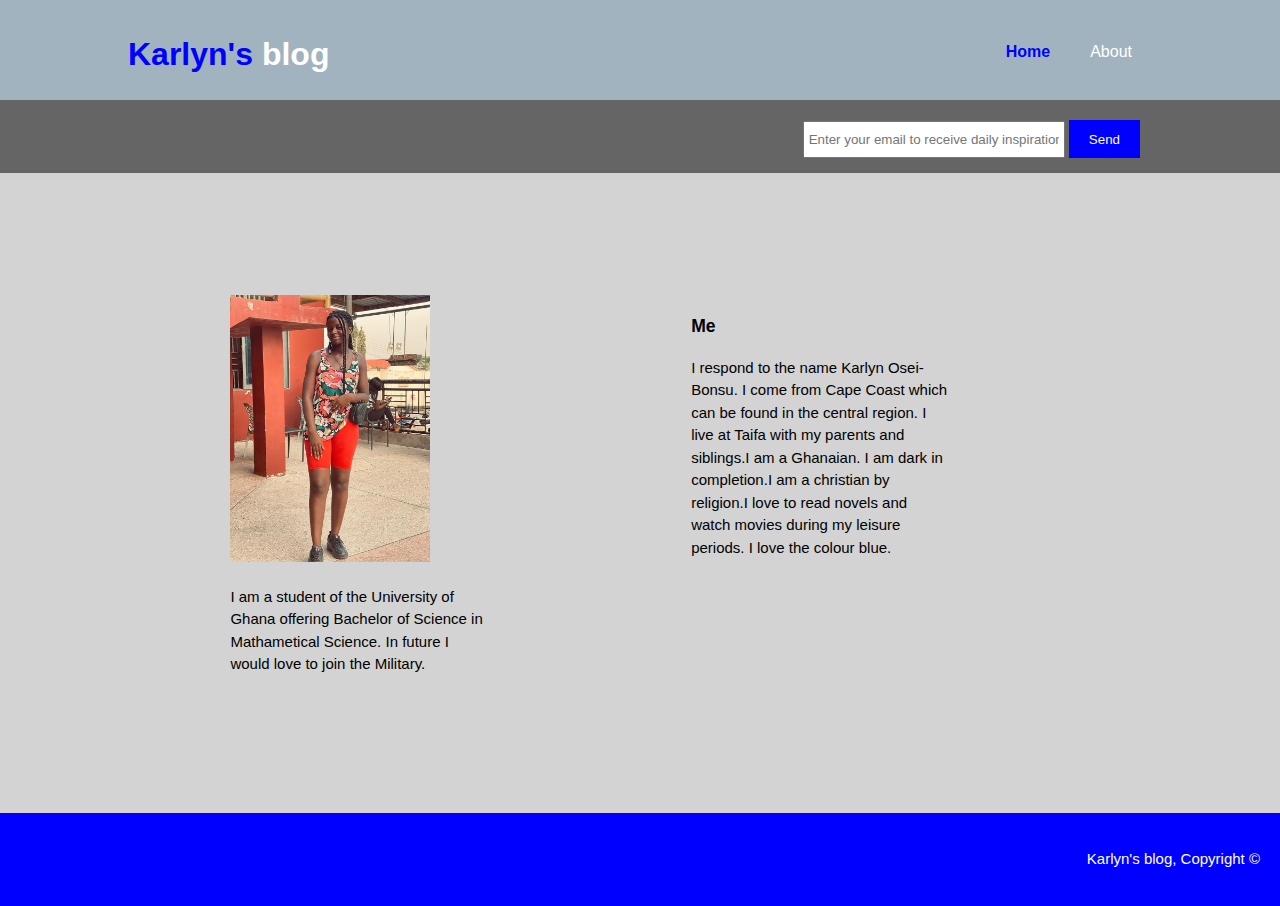
<file: karlyn/index.html>
<!DOCTYPE html>
<html lang="en">
<head>
    <meta charset="UTF-8">
    <meta http-equiv="X-UA-Compatible" content="IE=edge">
    <meta name="viewport" content="width=device-width, initial-scale=1.0">
    <meta name="author" content="Karlyn">
    <title>Karlyn</title>
    <link rel="stylesheet" href="./CSS/style.css">
</head>
<body>
    <header class="sticker">
        <div class="container">
            <div id="branding">
                <a href="./index.html"><h1><span class= "highlight">Karlyn's</span> blog</h1></a>
            </div>
            <nav>
                <ul>
                    <li class="current"><a href="index.html">Home</a></li>
                    <li><a href="about.html">About</a></li>
                </ul>
            </nav>
        </div>
    </header>
    <br>
    <br>
    <br>
    <br>  
    <section id="newsletter">
        <div class="container">
            <form>
                <input type="email" placeholder="Enter your email to receive daily inspirational quotes from me">
                <button type="submit" class="button_1">Send</button>
            </form>
        </div>

    </section>

    <section id="boxes">
        <div class="container">
            <div class="box">
                <img src="./images/IMG_20211230_214351_114.jpg" alt="">
                <h3></h3>
                <p>I am a student of the University of Ghana offering Bachelor of Science in Mathametical Science. In future I would love to join the Military. </p>
            </div>
            <div class="box">
                <h3>Me</h3>
                <p>I respond to the name Karlyn Osei-Bonsu. I come from  Cape Coast which can be found in the central region. I live at Taifa with my parents and siblings.I am a Ghanaian. I am dark in completion.I am a christian by religion.I love to read novels and watch movies during my leisure periods. I love the colour blue.  </p>
            </div>
        </div>
    </section>
    
    <footer>
        <p>Karlyn's blog, Copyright &copy;</p>
    </footer>
</body>
</html>
</file>
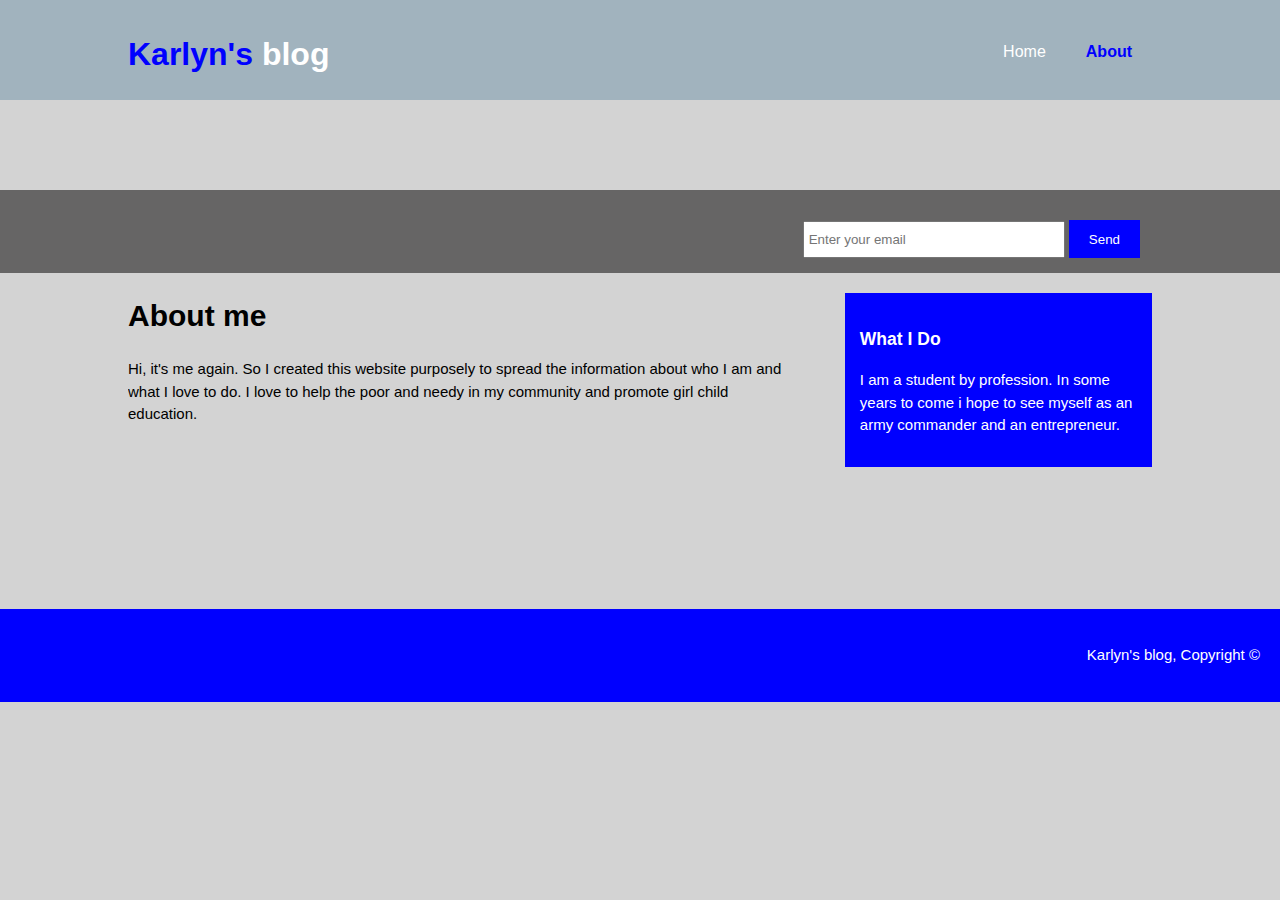
<file: karlyn/about.html>
<!DOCTYPE html>
<html lang="en">
<head>
    <meta charset="UTF-8">
    <meta http-equiv="X-UA-Compatible" content="IE=edge">
    <meta name="viewport" content="width=device-width, initial-scale=1.0">
    <link rel="stylesheet" href="./CSS/style.css">
    <title>About</title>
</head>
<body>
    <header>
        <div class="container">
            <div id="branding">
                <a href="./index.html"><h1><span class= "highlight">Karlyn's</span> blog</h1></a>
            </div>
            <nav>
                <ul>
                    <li><a href="index.html">Home</a></li>
                    <li class="current"><a href="about.html">About</a></li>
                </ul>
            </nav>
        </div>
    </header>
    <br>
    <br>
    <br>
    <br>
    <section id="newsletter">
        <div class="container">
            <form>
                <input type="email" placeholder="Enter your email">
                <button type="submit" class="button_1">Send</button>
            </form>
        </div>

    </section>

    <section id="main">
        <div class="container">
            <article id="main-col">
                <h1 class="page-title"> About me</h1>
                <p>
                    Hi, it's me again. So I created this website purposely to spread the information about who I am and what I love to do. I love to help the poor and needy in my community and promote girl child education. 
                </p>
               
            </article>
            <aside id="sidebar">
                <div class="limba">
                    <h3>What I Do</h3>
                <p>I am a student by profession. In some years to come i hope to see myself as an army commander and an entrepreneur. </p> </div>
                
            </aside>
        </div>
    </section>
    <br>
    <br>
    <br>
    <br>
    <br>
    <footer>
        <p>Karlyn's blog, Copyright &copy;</p>
    </footer>
</body>
</html>
</file>
<file: karlyn/CSS/style.css>
body {
    font: 15px/1.5 Arial, Helvetica,sans-serif;
    padding: 0%;
    margin: 0;
    background-color: lightgray;
}

.container{
    width: 80%;
    margin: auto;
    overflow: hidden;
}

ul{
    margin: 0;
    padding: 0;
}

.button_1{
    height: 38px;
    background: blue;
    border: 0;
    padding-left: 20px;
    padding-right: 20px;
    color: white;
}

.limba{
    padding: 15px;
    background: blue;
    color: #ffffff;
    margin-top: 10px;
    margin-bottom: 10px;
}

header{
    background-color: #a1b3be;
    color: white;
    padding-top: 30px;
    min-height: 70px;
}

header a{
    color: white;
    text-decoration: none;
    font-size: 16px;
}



header li{
    float: left;
    display: inline;
    padding: 0 20px 0 20px;

}

header #branding{
    float: left;
}
header #branding h1{
    margin: 0;
}
header nav{
    float: right;
    margin-top: 10px;
}

header .highlight, header .current a{
    color: blue;
    font-weight: bold;
}
header a:hover{
    color: rgb(209, 119, 194);
    font-weight: bold;
}



#newsletter{
    padding: 15px;
    color: #ffffff;
    background: rgb(102, 101, 101);
}

#newsletter h1{
    float: left;
}

#newsletter form{
    float: right;
    margin-top: 15px;
}
#newsletter input[type="email"]{
    padding: 4px;
    height: 25px;
    width: 250px;
}

.sticker{
    position: fixed;
    top: 0;
    width: 100%;
}

#boxes{
    margin-top:20px;
}

#boxes .box{
    float:left;
    text-align: left;
    width: 25%;
    padding: 10%;
}
#boxes .box img{
    width: 200px;
}

.hello{
    border: #a1b3be;
}
aside{
    float: right;
    width: 30%;
    margin-top: 10px;
}

article#main-col{
    float: left;
    width: 65%;
}

footer{
    padding: 20px;
    margin-top: 20px;
    color: white;
    background-color: blue;
    text-align: right;
}
@media(max-width: 768px){
    header #branding, 
    header nav,
    header nav li,
    #newsletter h1,
    #newsletter form,
    #boxes .box,
    article#main-col,
    aside#sidebar{
        float: none;
        text-align: center;
        width: 100%;
    }
    header{
        padding-bottom: 20px;
    }
    
    #newsletter button, .quote button{
        display: block;
        width: 100%;
    }

    #newsletter form input[type="email"], .quote input, .quote textarea{
        width: 100%;
        margin-bottom: 5px;
    }

}
</file>
